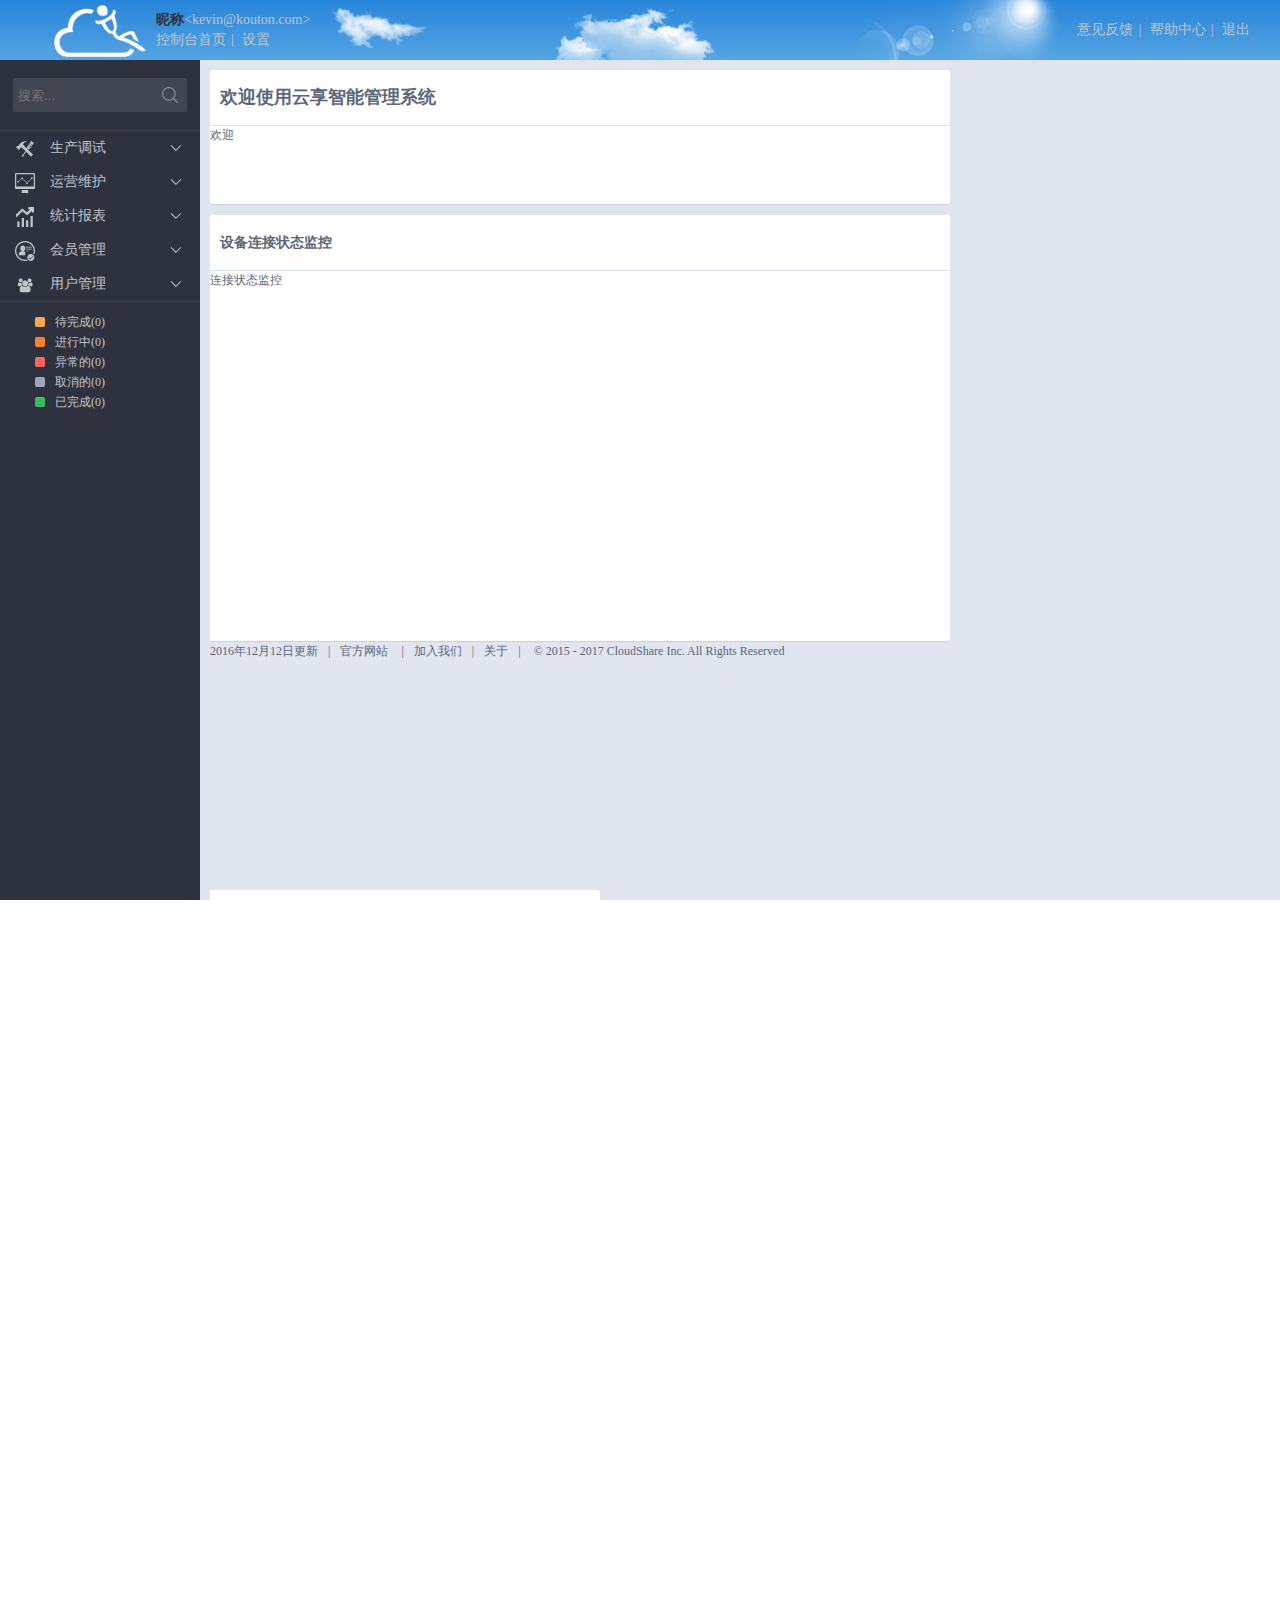
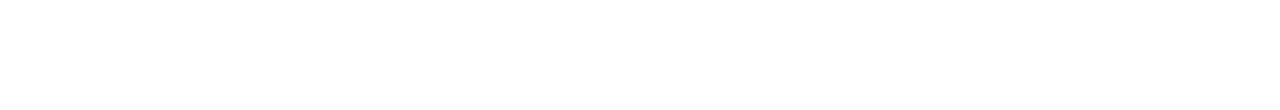
<file: index.html>
<!DOCTYPE html>
<html>
    <head>
        <title>后台管理-深圳市云享智能科技有限公司</title>
        <meta charset="utf-8">
        <link type="text/css" rel="stylesheet" href="css/style.css">
        <script type="text/javascript" src="js/script.js"></script>
    </head>
    <body>
        <div id="top-adv">
            <button id="close-adv" title="关闭">×</button>
        </div><!--top-adv 结束-->
        <div class="top-account-info">
            <div class="logo">
            <img src="images/icon.png">
            </div>
            <!--logo 结束-->
            <div class="account">
                <ul>
                    <li><strong>昵称</strong>&lt;<a href="#">kevin@kouton.com</a>&gt;</li><br/>
                    <li><a href="#" class="showhome">控制台首页</a></li><span>|</span>
                    <li><a href="#" class="settings">设置</a></li>
                </ul>
            </div><!--account 结束-->
            <div class="help">
                <ul>
                    <li><a href="#" class="feedback">意见反馈</a></li><span>|</span>
                    <li><a href="#" class="help-center">帮助中心</a></li><span>|</span>
                    <li title="退出当前账户"><a href="#">退出</a></li>
                </ul>
            </div><!--help 结束-->
        </div><!--top-account-info 结束-->
        <!--<div class="background-cloud">
        </div>-->
        <!--background-cloud结束-->
        <div class="content">
           <div class="left-nav-box">
               <div class="search-bar">
                   <form class="seacrh-form">
                     <input class="search-input" placeholder="搜索..." type="text"><input class="search-button" type="submit" value="">
                   </form>
               </div><!--search-bar 结束-->
               <div class="menu-box">
                   <ul id="menu" class="menu">
                       <li class="option"><img src="css/images/menu-list1.png" alt="图标">生产调试</li>
                           <ul id="sub-menu1" class="sub-menu">
                               <li id="menu-content-item1" class="sub-munu-item">生成唯一编号</li>
                               <li id="menu-content-item2" class="sub-munu-item">生成二维码</li>
                               <li id="menu-content-item3" class="sub-munu-item">出厂前调试</li>
                               <li id="menu-content-item4" class="sub-munu-item">连接状态监控</li>
                           </ul>
                       <li class="option"><img src="css/images/menu-list2.png" alt="图标">运营维护</li>
                           <ul id="sub-menu2" class="sub-menu">
                               <li id="menu-content-item5" class="sub-munu-item">套餐配置</li>
                               <li id="menu-content-item6" class="sub-munu-item">设备配置</li>
                               <li id="menu-content-item7" class="sub-munu-item">分组管理</li>
                               <li id="menu-content-item8" class="sub-munu-item">订单管理</li>
                               <li id="menu-content-item9" class="sub-munu-item">积分管理</li>
                               <li id="menu-content-item10" class="sub-munu-item">运行中设备</li>
                               <li id="menu-content-item11" class="sub-munu-item">设备维护记录</li>
                           </ul>
                       <li class="option"><img src="css/images/menu-list3.png" alt="图标">统计报表</li>
                           <ul id="sub-menu3" class="sub-menu">
                               <li id="menu-content-item12" class="sub-munu-item">自定义统计</li>
                           </ul>
                       <li  class="option"><img src="css/images/menu-list4.png" alt="图标">会员管理</li>
                           <ul id="sub-menu4" class="sub-menu">
                               <li id="menu-content-item13" class="sub-munu-item">会员列表</li>
                               <li id="menu-content-item14" class="sub-munu-item">发送消息</li>
                               <li id="menu-content-item15" class="sub-munu-item">发送公告</li>
                               <li id="menu-content-item16" class="sub-munu-item">发送红包</li>
                               <li id="menu-content-item17" class="sub-munu-item">发送优惠券</li>
                           </ul>
                       <li class="option"><img src="css/images/menu-list5.png" alt="图标">用户管理</li>
                           <ul id="sub-menu5" class="sub-menu">
                               <li id="menu-content-item18" class="sub-munu-item">用户权限管理</li>
                           </ul>
                   </ul>
               </div><!--menu-box结束-->
               <div class="bottom-tips">
                   <ul>
                       <li class="tips-item1"><span></span><a href="#">待完成(0)</a></li>
                       <li class="tips-item2"><span></span><a href="#">进行中(0)</a></li>
                       <li class="tips-item3"><span></span><a href="#">异常的(0)</a></li>
                       <li class="tips-item4"><span></span><a href="#">取消的(0)</a></li>
                       <li class="tips-item5"><span></span><a href="#">已完成(0)</a></li>
                   </ul>
               </div><!--bottom-tips 结束-->
           </div><!--left-nav-box 结束--> 
           <div class="right-content-box">
               <div id="right-nav">
                    <span>向左</span>
                      <ul>
                        <li>发送消息</li>
                        <li>发送红包</li>
                        <li>发送公告</li>
                      </ul>
                    <span>向右</span>
               </div><!--right-nav 结束-->
               <div id="home" class="home active">
                   <div class="home-left home-pub">
                        <div class="welcomeinfo home-content-pub">
                            <div class="welcome-title pub-title">
                               <h2>欢迎使用云享智能管理系统</h2>
                            </div><!--welcome-title 结束-->
                            欢迎
                        </div><!--welcomeinfo 结束-->
                        <div class="monitor home-content-pub">
                            <div class="monitor-title pub-title">
                                <h3>设备连接状态监控</h3>
                            </div><!--monitor-title 结束-->
                            连接状态监控
                        </div><!--monitor 结束-->
                        <div class="copyright-box">
                            <a href="#" class="update">2016年12月12日更新</a><span>|</span><a href="http://www.szcloudshare.com">官方网站</a>
                            <span>|</span><a href="http://www.szcloudshare.com/Contacts-job.html">加入我们</a><span>|</span><a href="#" class="about-us">关于</a><span>|</span>
                            &copy; 2015 - 2017 CloudShare Inc. All Rights Reserved
                        </div><!--running-device 结束-->
                   </div><!--home-left 结束-->
                   <div class="home-right home-pub">
                        <div class="reports home-content-pub">
                            <div class="reports-title pub-title">
                                <h3>报表统计</h3>
                            </div><!--reports-title 结束-->
                            自定义统计
                        </div><!--reports 结束-->
                        <div class="new-member home-content-pub">
                            <div class="member-title pub-title">
                                <h3>新会员</h3>
                            </div><!--member-title 结束-->
                            新会员
                        </div><!--new-member 结束-->
                   </div><!--home-right 结束-->
               </div><!--home 结束-->
               <!--<div id="tab-box" class="tab-box active">-->
                    <div id="content-item1" class="content-item">生成唯一编号</div>
                    <div id="content-item2" class="content-item">生成二维码</div>
                    <div id="content-item3" class="content-item">出厂前调试</div>
                    <div id="content-item4" class="content-item">连接状态监控</div>
                    <div id="content-item5" class="content-item">套餐配置</div>
                    <div id="content-item6" class="content-item">设备配置</div>
                    <div id="content-item7" class="content-item">分组管理</div>
                    <div id="content-item8" class="content-item">订单管理</div>
                    <div id="content-item9" class="content-item">积分管理</div>
                    <div id="content-item10" class="content-item">运行中设备</div>
                    <div id="content-item11" class="content-item">设备维护记录</div>
                    <div id="content-item12" class="content-item">自定义统计</div>
                    <div id="content-item13" class="content-item">会员列表</div>
                    <div id="content-item14" class="content-item">发送消息</div>
                    <div id="content-item15" class="content-item">发送公告</div>
                    <div id="content-item16" class="content-item">发送红包</div>
                    <div id="content-item17" class="content-item">发送优惠券</div>
                    <div id="content-item18" class="content-item">用户权限管理</div>
                    <div id="settings" class="content-item">设置</div>
                    <div id="feedback" class="content-item">意见反馈</div>
                    <div id="help-center" class="content-item">帮助中心</div>
                    <div id="update" class="content-item">更新说明</div>
                    <div id="about-us" class="content-item">关于</div>
               <!--</div>tab-box 结束-->
           </div><!--right-content-box 结束-->
        </div><!--content 结束-->
        <!--<div class="footer">
            底部
        </div>footer 结束-->
    </body>
</html>
</file>
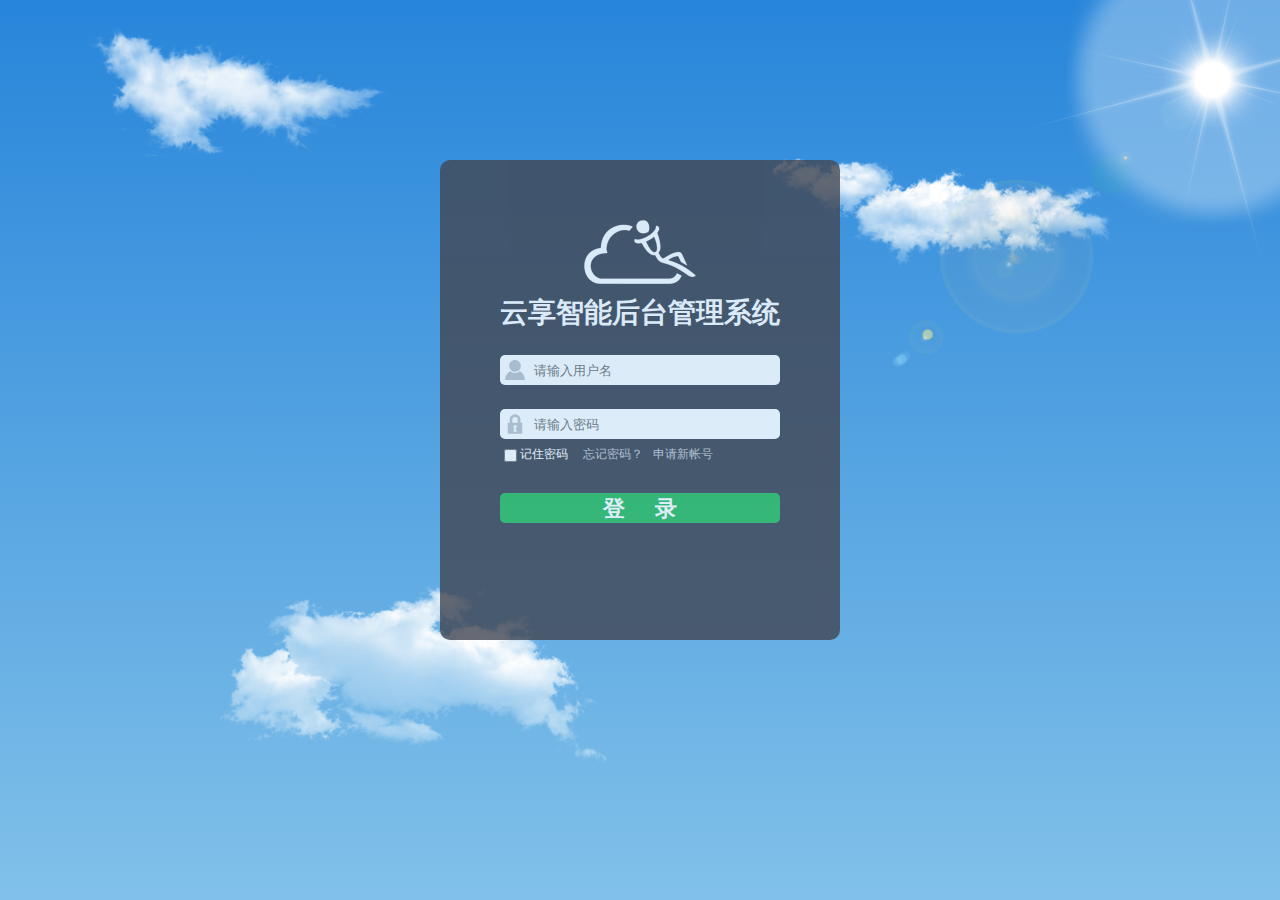
<file: login.html>
<!DOCTYPE html>
<html>
    <head>
        <title>登录-深圳市云享智能科技有限公司</title>
        <meta charset="utf-8">
        <link type="text/css" rel="stylesheet" href="css/style.css">
    </head>
    <body>
        <div class="background">
            <div class="login active">
                <div class="logo-title">
                    <img class="reg-logo" src="images/icon.png" alt="logo">
                    <h2 class="sys-name">云享智能后台管理系统</h2>
                </div>
                <!--logo-title结束-->
                <form class="enter-form" method="POST" action="#">
                    <input class="input-name" type="text" placeholder=" 请输入用户名"><br/><br/>
                    <input class="input-password" type="password" placeholder=" 请输入密码"><br/>
                    <div class="verification ">
                        <input class="input-ver " type="text" placeholder="验证码"><img class="verimg" src="images/checkcode.png" alt="验证码"><br/>
                    </div>
                    <label class="input-label"><input type="checkbox">记住密码</label><a href="#">忘记密码？</a><a href="#">申请新帐号</a><br/><br/>
                    <input class="input-submit" type="submit" value="登     录">
                </form>
            </div>
            <!--login-结束-->
            <div class="registered ">
                <a class="return-login" href="#">&lt;&lt;返回登录</a>
                <div class="reg-content">
                <h2 class="reg-name">云享智能后台注册</h2>
                <form class="reg-form">
                    <input class="reg-account" type="text" placeholder="帐号"><br/>
                    <input class="reg-password" type="password" placeholder="密码"><br/>
                    <input class="reg-company" type="text" placeholder="公司名称"><br/>
                    <input class="reg-email" type="email" placeholder="邮箱"><br/>
                    <input class="reg-tel" type="tel" placeholder="电话"><br/>
                    <input class="reg-code" type="text" placeholder="授权码"><br/>
                    <input class="reg-ver" type="text" placeholder="验证码"><img class="verimg" src="images/checkcode.png" alt="验证码"><br/>
                    <input class="input-submit" type="submit" value="提     交">
                </form>
                <!--reg-form结束-->
                </div>
                <!--reg-content结束-->
            </div>
            <!--registered 结束-->
            <div class="reg-success ">
                <a class="return-login" href="#">&lt;&lt;返回登录</a>
                <div class="success-content">
                    <img src="images/reg-success.png" alt="注册成功">
                    <h2>恭喜注册成功！</h2>
                    <p>您注册的登录名是：<strong id="regname">XXX@xxx.com</strong>,请妥善保管！</p>
                </div>     
            </div>
            <!--reg-success结束-->
            <img class="cloudimg1" id="cloudimg1" src="images/cloud01.png" alt="云彩">
            <img class="cloudimg2" id="cloudimg2" src="images/cloud02.png" alt="云彩">
            <img class="cloudimg3" id="cloudimg3" src="images/cloud03.png" alt="云彩">
            <img class="cloudimg4" id="flashlight" src="images/flash-light.png" alt="云彩">
        </div>
        <!--background结束-->
    </body>
</html>
</file>
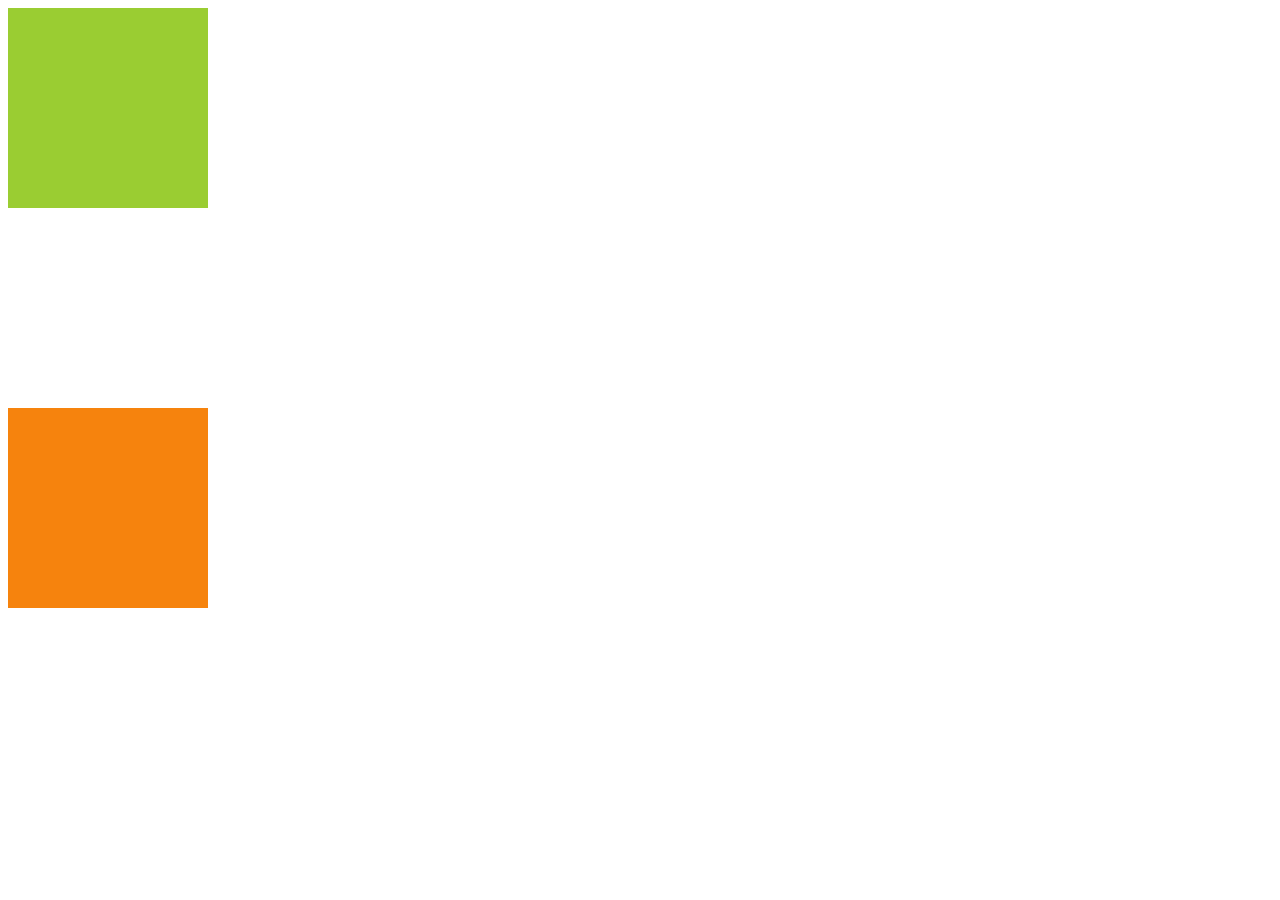
<file: learn/anmperfect.html>
<!DOCTYPE html>
<html lang="en">
<head>
	<meta charset="UTF-8">
	<title>完美运动框架</title>
	<style type="text/css">
		#div1{
			width:200px;
			height:200px;
			background-color:yellowgreen;
			opacity:1;
			filter:alpha(opacity:100);
			/* position:absolute;
			left:20px; */
		}
		#div2{
			width:200px;
			height:200px;
			background-color:#F6830D;
			opacity:1;
			filter:alpha(opacity:100);
			margin-top:200px;
			/* position:absolute;
			left:20px; */
		}
	</style>
	<script type="text/javascript">
		window.onload=function(){
			var mId=document.getElementById('div1');
			var mId1=document.getElementById('div2');
			mId.timer=null;
			mId.onmouseover=function (){startmove(mId,{height:360,width:400,opacity:30},function(){
				startmove(mId,{width:600});});}
			mId.onmouseout=function (){startmove(mId,{height:200,width:200,opacity:100},function(){
				startmove(mId,{width:600});});}
			mId1.onmouseover=function (){startmove(mId1,{height:360,width:600},function(){
				console.log('恭喜你，调用成功！');}
				//startmove(mId1,{opacity:30});}
			);}
		}
		//var timer=null;
      function getStyle(obj,attr){
      	var Styat=null;
      	if(obj.currentStyle){mStyleAttr=obj.currentStyle[attr];}
      	else{Styat=window.getComputedStyle(obj,false)[attr];} 
      //	attr=='opacity' ? return(parseFloat(mStyleAttr)*100): return(parseInt(mStyleAttr));
      attr=='opacity' ? Styat=Math.round(parseFloat(Styat)*100) : Styat=parseInt(Styat); 
      //Styat可能出现小数round四舍五入
      console.log(Styat);
      	return Styat;
      	//console.log(Styat);//return 之后的代码不执行
      	//if(attr=='opacity')
      	}

       function startmove(obj,json,fn) {
			clearInterval(obj.timee);
			obj.timee = setInterval(function () {
				var flag = true;//看这里 1
				for(var attr in json){
					var ico = 0;
					if (attr=='opacity') {
					ico = parseFloat(getStyle(obj,attr))*100;
					}else{
						ico = parseInt(getStyle(obj,attr));
						}
					var speed = (json[attr]-ico)/8;
					speed = speed>0? Math.ceil(speed):Math.floor(speed);
					if(json[attr]!=ico){
						flag = false;//看这里 2
						if (attr=='opacity') {
						//obj.style.filter = 'alpha(opacity:'+(ico+speed)+')';
						obj.style.opacity = ( speed + ico )/100;
							}else{
								obj.style[attr] = speed + ico+'px';
								}
					}
				}
				if (flag) {//同时动作做完了才清除定时器
				clearInterval(obj.timee);
				if (fn) {fn(obj);}
				}
			},30);
}
	</script>
</head>
<body>
<div id='div1'></div>
<div id='div2'></div>		
</body>
</html>
</file>
<file: css/style.css>
@charset "utf-8";
body,ul,ol,li,p,h1,h2,h3,h4,h5,h6,form,fieldset,table,td,img,div{margin:0;padding:0;border:0;} 
html,body{
    /*background:#e1e5f0;*/
    /*background:#89b5e9;*/
    font-size:12px; 
    overflow: hidden;
    height: 100%;
    width: 100%;
    font-family: 'Microsoft Yahei',verdana;
    line-height: 1.666;
    min-width: 960px;
    position: relative;
    } 

ul,ol{list-style-type:none;} 
select,input,img,select{vertical-align:middle;} 
 
a{text-decoration:none;} 
a:link{color:#c1c4cb;} 
a:visited{color:#fff;} 
a:hover,a:active,a:focus{color:#fff;text-decoration:underline;} 

#top-adv{
    width: 100%;
    /*min-width: 160px;*/
    height: 60px;
    background-position: center;
    background-image: url("images/adv.png");
    display: none; /*控制广告显示*/
}
#close-adv{
    width: 30px;
    height: 30px;
    border: 1px solid #c1c4cb;
    background:0;
    font-size: 28px;
    line-height: 28px;
    color: #c1c4cb;
    text-align: center;
    float: right;
    display: block;
    position: relative;
    right: 20px;
    top: 15px;
}
.top-account-info{
    background-color: #2785DA;
    background: -webkit-linear-gradient(#2785DA,#55a4e2); 
    background: -o-linear-gradient(#2785DA,#55a4e2); 
    background: -moz-linear-gradient(#2785DA,#55a4e2); 
    background: url("images/cloud02.png") no-repeat 50% -30%,
    url("images/cloud01.png") no-repeat 28% 40%,
    url("images/sun.png") no-repeat 80% center,
    linear-gradient(#2785DA,#55a4e2);

    width: 100%;
    height: 60px;
    /*box-shadow: 0 0 2px 2px rgba(190, 197, 212, 0.9);*/
}
/*.background-cloud{
    width: 100%;
    height: 60px;
    position: absolute;
    top: 0;
    left: 0;
    z-index: 0;
    background: url("images/cloud02.png") no-repeat 50% -30%,url("images/cloud01.png") no-repeat 28% 40%,url("images/sun.png") no-repeat 80% center; 
}*/
.logo{
    width: 146px;
    height: 50px;
    float: left;
    margin:5px 0;
}
.logo>img{
    margin-left: 54px;
    width: 92px;
    height: 52px;
}
.account{
    float: left;
    font-size: 14px;
    margin: 10px 10px;
    line-height: 20px;
}
.account ul li{
     color: #c1c4cb;
}
.account ul li strong{
    color: #30343f;
}
.help{
    float: right;
    line-height: 60px;
    padding-right:30px;
}
.help ul{
    float: left;
    font-size: 14px;
    padding-left: 5px;
}
.help ul span,.account ul span{
    padding: 0 5px;
    color: #c1c4cb;
}

.help ul li,.account ul li{
    display:inline;
    color: #c1c4cb;
}

.content{
    width: 100%;
    position: absolute;
    top: 60px;
    left: 0;
    right: 0;
    bottom: 0;
    /*background-color: #55a4e2;*/
    background-color: #e1e5f0;
}
.left-nav-box{
    background-color:#2d323e;
    /*background-color: #30343f;*/
    width: 200px;
    float: left;
    height: 100%;
    margin: 0 auto ;
    color: #c1c4cb;
}
.search-bar{
    width: 200px;
    height: 70px;
    border-bottom: 1px solid #424652;
}
.seacrh-form{
    padding:18px 13px;
}
.search-input{
    background-color: #424652;
    border: 0;
    border-radius: 2px 0 0 2px;
    height: 34px;
    width: 130px;
    color: #c1c4cb;   
    margin: 0;
    padding: 0 5px;
}
.search-button{
    border-radius: 0 2px 2px 0;
    margin: 0;
    padding: 0;
    border: 0;
    width: 34px;
    height: 34px;
    background:#424652 url("images/search.png") no-repeat center center;

}
.right-content-box{
     
    /*border: 1px solid red;*/
    background-color: #e1e5f0;
    float: left;
    position: absolute;
    top: 0;
    left: 200px;
    right: 0;
    bottom: 0;
    border-radius: 3px;
    margin: 10px;
}
.home{
    display: none;
    width: 100%;
    height: 100%;
    /*margin-bottom: 10px;*/
    border-radius: 3px;
    color: #5a6779;
    /*margin:10px;    */
}
/*控制当前页面是否是首页*/
.home-left{
    width: 750px;
}
.home-right{
    width: 390px;
}
.home-pub{
    float: left;
    height: 100%;
    border-radius: 3px;
    color: #5a6779;
}
.home-content-pub{
    height: 100%;
    border-radius: inherit;
    border-bottom: 1px solid #cdd1dc;
    /*margin-bottom: 10px;*/
    background-color: #fff;
}
.welcomeinfo{
    height: 134px;
    margin: 0 10px 10px 0; 
}
.monitor{
    /*height: 366px;*/
    height: 426px;
    margin-right:10px;
}
.copyright-box{
    height: 225px;
}
.reports{
    /*height: 250px;*/
    height: 285px;
    margin-bottom:10px;
}
.new-member{
    /*height: 250px;*/
    height: 275px;
}
.pub-title{
    width: 100%;
    height: 55px;
    border-radius: 3px 3px 0 0;
    border-bottom: 1px solid #dadfed;
    line-height: 55px;
    text-indent: 10px;
}
.copyright-box span{
    margin: 0 10px; 
}
.copyright-box,.copyright-box a{
    color: #5a6779;
}


/*控制导航显示*/
#right-nav{
    display: none; 
    /*background-color: dimgray;*/
    width: 100%;
    height: 30px;
}

.menu-box{
    /*background-color: teal;*/
    width: 200px;
    height: auto;
    max-height: 65%;
    overflow-y:auto; 
    overflow-x:hidden; 
    border-bottom: 1px solid #424652;
}
.menu-box::-webkit-scrollbar-track
{
	border-radius: 10px;
	background-color: #424652;
}

.menu-box::-webkit-scrollbar
{
	width: 4px;
	background-color: #424652;
}

.menu-box::-webkit-scrollbar-thumb
{
	border-radius: 10px;
	background-color: #c1c4cb;
}
.menu>li{
    background: url("images/li-down.png") no-repeat 170px 11px;
    line-height: 34px;
    font-size: 14px;
    width: 200px;
    padding-left: 15px;
}
.menu>li>img{
    margin-right: 15px;
}
.sub-menu{
    display: none;
}
.sub-munu-item{
    line-height: 34px;
    font-size: 14px;
    width: 200px;
    padding-left: 50px;
    background-color: #242831;
}
.menu>li:hover{
    background-color: rgba(193, 196, 203, 0.2);
}
.sub-menu>li:hover{
    background-color: #2785DA;
}

.bottom-tips ul{
    margin-top: 10px;
}

.bottom-tips ul li{
    width: 200px;
    height: 20px;
    padding-left: 45px;
    line-height: 20px;
}
.bottom-tips ul li span{
    width: 10px;
    height: 10px;
    display: block;
    float: left;
    position: relative;
    top: 5px;
    left: -10px;
    background: url("images/tips.png") no-repeat;
}
.bottom-tips ul .tips-item2 span{background-position: -10px 0;}
.bottom-tips ul .tips-item3 span{background-position: -20px 0;}
.bottom-tips ul .tips-item4 span{background-position: -30px 0;}
.bottom-tips ul .tips-item5 span{background-position: -40px 0;}



/*.tab-box{
    display: none;
    position: absolute;
    top: 0;
    left: 0;
    right: 0;
    bottom: 0;
    border-radius: inherit;
    color: #5a6779;
    background-color: #fff;
}*/

.content-item{
    display: none;
    position: absolute;
    top: 0;
    left: 0;
    right: 0;
    bottom: 0;
    border-radius: inherit;
    color: #5a6779;
    background-color: #fff;
    overflow: auto;
}
/*控制菜单是否展开*/
.open{
    display: block;
} 
 /*控制显示右侧显示界面*/
.active{
    display: block;
}
/*控制左侧菜单选中样式*/
.selected{
    background-color: #2785DA;
}

/*登录页面样式*/
.background{
    position: absolute;
    top: 0;
    left: 0;
    right: 0;
    bottom: 0;
    overflow: hidden;
    background: -webkit-linear-gradient(#2785DA,#81C1E9); /* Safari 5.1 - 6.0 */
    background: -o-linear-gradient(#2785DA,#81C1E9); /* Opera 11.1 - 12.0 */
    background: -moz-linear-gradient(#2785DA,#81C1E9); /* Firefox 3.6 - 15 */
    background: linear-gradient(#2785DA,#81C1E9); /* 标准的语法（必须放在最后） */
    /*background-image: url("images/footer_lodyas.png");*/
}
.cloudimg1{
    position: absolute;
    top: 3%;
    left: 7%;
    z-index: 1;
}
.cloudimg2{
    position: absolute;
    top: 65%;
    left: 17%;
    z-index: 1;
}
.cloudimg3{
    position: absolute;
    top: 17%;
    left: 60%;
    z-index: 1;
}
.cloudimg4{
    position: absolute;
    top: 0;
    left: 100%;
    margin-left: -400px;
    z-index: 1;
}

.login{
    width: 400px;
    height: 480px;
    margin:-200px 0 0 -200px; 
    background-color:#424652;
    border-radius: 10px;
    opacity: 0.8;
    position: absolute;
    top: 40%;
    left: 50%;
    line-height: 24px;
    z-index: 2;
    display: none;
    color: #fff;
}
.logo-title{
    margin:60px auto 10px;
    width: 280px;
    height: 125px;
    text-align: center;
}
.reg-logo{
    margin-bottom: 15px;
}
.logo,.sys-name{
    line-height: 28px;
    font-size: 28px;
}
.enter-form{
    margin:0 auto;
    width: 280px;
}
.input-name{
    width: 240px;
    height: 30px;
    border: 0;
    border-radius: 5px;
    outline: none;
    padding: 0 10px 0 30px;
    color: #242831;
    background-color: #fff;
    background-image: url("images/username.png");
    background-repeat: no-repeat;
    background-position: 5px 5px;
}
.input-password{
    width: 240px;
    height: 30px;
    border: 0;
    border-radius: 5px;
    outline: none;
    padding: 0 10px 0 30px;
    color: #242831;
    background-color: #fff;
    background-image: url("images/password.png");
    background-repeat: no-repeat;
    background-position: 5px 5px;
}
.verification{
    height: 30px;
    margin-top:30px; 
    display: none;
}
.input-ver{
    width: 100px;
    height: 30px;
    border: 0;
    border-radius: 5px;
    outline:none;
    padding: 0 10px 0 30px;
    /*margin-right: 10px;*/
    color: #242831;
    background-color: #fff;
    background-image: url("images/verification.png");
    background-repeat: no-repeat;
    background-position: 5px 5px;
}
.verimg{
    width: 100px;
    height: 30px;
    margin-left: 15px;
}
.input-label{
    height: 30px;
    line-height: 30px;
    margin-right: 10px;
}
.enter-form>a{
    margin:0 5px; 
}
.input-submit{
    width: 280px;
    height: 30px;
    border: none;
    border-radius: 5px;
    outline: none;
    cursor: pointer;
    background-color: #2dbb5f;
    /*background-color: #2785DA;*/
    font-weight: bold;
    color: #fff;
    font-size: 22px;
}
.input-submit:hover{
    background-color: #8bbf9d;
}

/*//新用户注册*/
.registered{
    width: 400px;
    height: 480px;
    margin:-200px 0 0 -200px; 
    background-color:#424652;
    border-radius: 10px;
    opacity: 0.8;
    position: absolute;
    top: 40%;
    left: 50%;
    line-height: 24px;
    z-index: 2;
    display: none;
    color: #fff;
}
.reg-content{
    margin: 5px auto 0;
    text-align: center;
}
.reg-name{
    line-height: 28px;
    font-size: 28px;
    margin-bottom: 10px;
}
.reg-form{
    margin: 0 auto;
}
.reg-form>input{
    border: none;
    outline: none;
    color: #242831;
    border-radius: 5px;
    width: 240px;
    height: 30px;
    padding: 0 10px 0 30px;
    margin: 10px 0;
}
.reg-form>.reg-account{
    background-image: url("images/username.png");
    background-repeat: no-repeat;
    background-position: 5px 5px;
}
.reg-form>.reg-password{
    background-image: url("images/password.png");
    background-repeat: no-repeat;
    background-position: 5px 5px;
}
.reg-form>.reg-company{
    background-image: url("images/reg-company.png");
    background-repeat: no-repeat;
    background-position: 5px 5px;
}
.reg-form>.reg-email{
    background-image: url("images/reg-email.png");
    background-repeat: no-repeat;
    background-position: 5px 5px;
}
.reg-form>.reg-tel{
    background-image: url("images/reg-tel.png");
    background-repeat: no-repeat;
    background-position: 5px 5px;
}
.reg-form>.reg-code{
    background-image: url("images/reg-code.png");
    background-repeat: no-repeat;
    background-position: 5px 5px;
}
.reg-form>.reg-ver{
    background-image: url("images/verification.png");
    background-repeat: no-repeat;
    background-position: 5px 5px;
    width: 100px;
    margin-left:-28px; 
}
.reg-form>.input-submit{
    background-image: url("images/input-submit.png");
    background-repeat: no-repeat;
    background-position: 5px 5px;
    width: 280px;
    color: #fff;
}

/*注册成功*/
.reg-success{
    width: 400px;
    height: 480px;
    margin:-200px 0 0 -200px; 
    background-color:#424652;
    border-radius: 10px;
    opacity: 0.8;
    position: absolute;
    top: 40%;
    left: 50%;
    line-height: 24px;
    z-index: 2;
    display: none;
    color: #fff;
}
.success-content{
    margin-top: 30px;
    text-align: center;
    line-height: 35px;
}

/*//控制登录和注册*/
.active{
    display: block;
}
</file>
